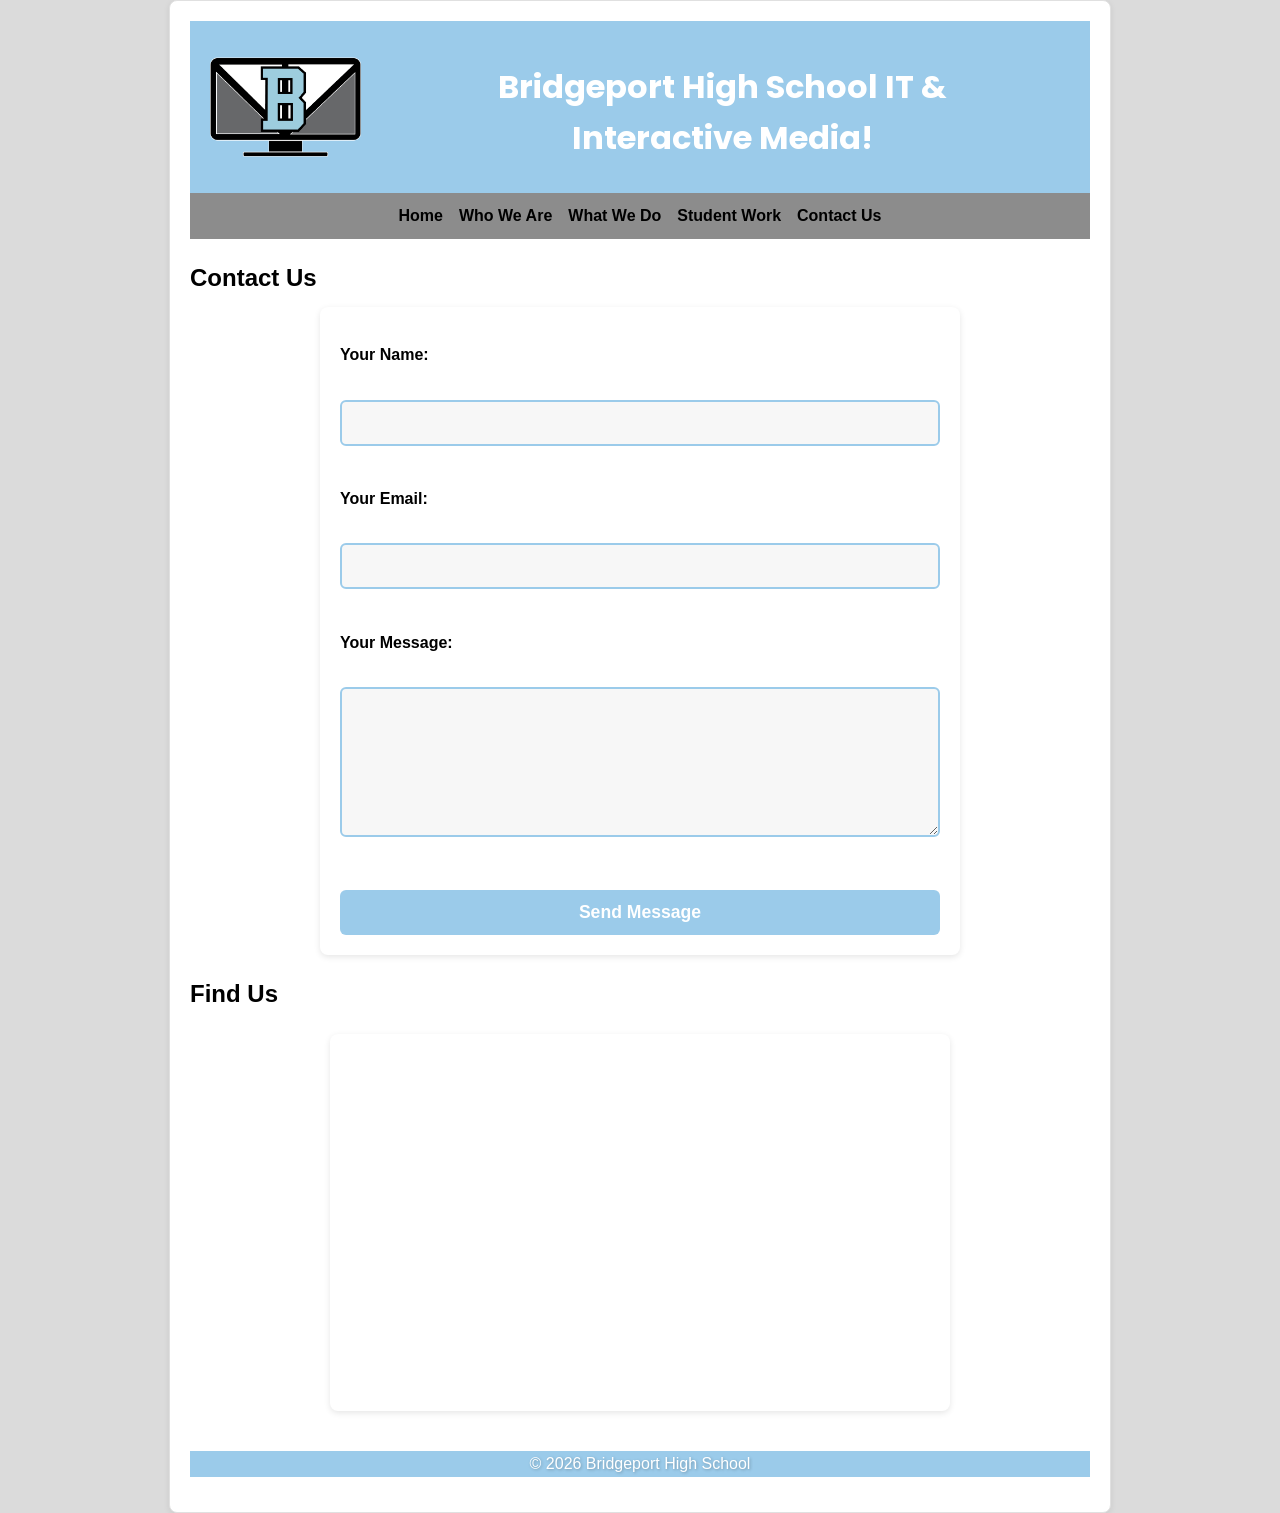
<file: contact.html>
<!DOCTYPE html>
<html lang="en">
  <head>
    <meta charset="UTF-8" />
    <meta name="viewport" content="width=device-width, initial-scale=1.0" />
    <meta
      name="description"
      content="Bridgeport High School IT/Interactive Media Program — hands-on technology, design, programming, and digital media education."
    />
    <link rel="stylesheet" href="styles.css" />
    <link
    href="https://fonts.googleapis.com/css2?family=Poppins:wght@400;600;700&display=swap"
    rel="stylesheet"
  />
    <title>Contact Us - Bridgeport IT/Interactive Media</title>
  </head>

  <body>
    <div class="page-wrapper">
      <header>
        <img
          src="assets/logo.png"
          alt="Bridgeport High School IT and Interactive Media logo"
          class="header-logo"
        />

        <h1>
          Bridgeport High School IT &amp; <br />
          Interactive Media!
        </h1>
      </header>

    <button class="hamburger" aria-label="Toggle navigation">☰</button>

    <nav aria-label="Main navigation">
      <ul>
        <li><a href="index.html">Home</a></li>
        <li><a href="whoweare.html">Who We Are</a></li>
        <li><a href="whatwedo.html">What We Do</a></li>
        <li><a href="studentwork.html">Student Work</a></li>
        <li><a href="contact.html">Contact Us</a></li>
      </ul>
    </nav>

    <main>
      <section>
        <h2>Contact Us</h2>

        <form action="https://formsubmit.co/95170dd4bf5363ba2dcfafc1af5a95aa" method="post">
          <label for="name">Your Name:</label><br />
          <input type="text" id="name" name="name" required /><br /><br />

          <label for="email">Your Email:</label><br />
          <input type="email" id="email" name="email" required /><br /><br />

          <label for="message">Your Message:</label><br />
          <textarea id="message" name="message" rows="5" required></textarea
          ><br /><br />

          <button type="submit">Send Message</button>
        </form>
      </section>

      <section>
        <h2>Find Us</h2>

        <div class="map-container">
          <iframe
            src="https://www.google.com/maps/embed?pb=!1m18!1m12!1m3!1d12213.459332030074!2d-80.78736225873212!3d40.06727344586337!2m3!1f0!2f0!3f0!3m2!1i1024!2i768!4f13.1!3m3!1m2!1s0x8835d859de584bbb%3A0x66b52ea9604aba54!2s55707%20Industrial%20Dr%2C%20Bridgeport%2C%20OH%2043912!5e0!3m2!1sen!2sus!4v1775059534559!5m2!1sen!2sus"
            allowfullscreen
            loading="lazy"
            referrerpolicy="no-referrer-when-downgrade"
          ></iframe>
        </div>
        </iframe>
        
      </section>

    </main>

    <footer>
      <p>&copy; 2026 Bridgeport High School</p>
    </footer>

    <script src="menu.js"></script>
    
    </div>
  </body>
</html>
</file>
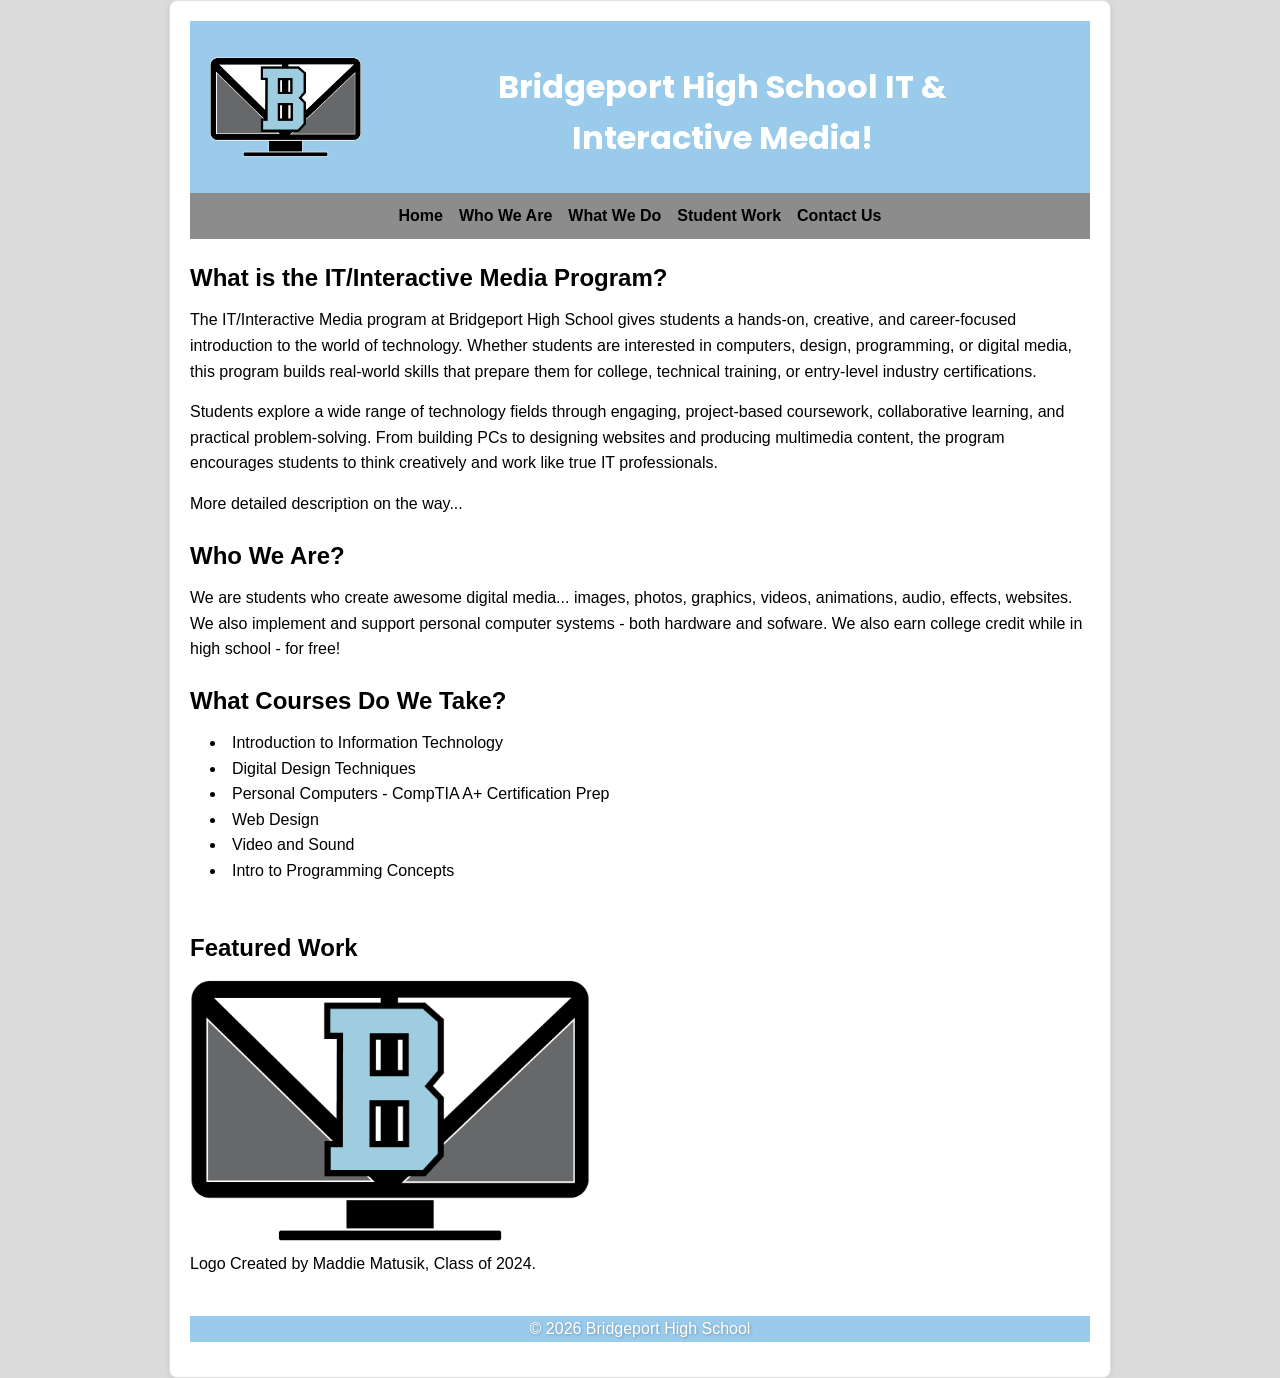
<file: studentwork.html>
<!DOCTYPE html>
<html lang="en">
  <head>
    <meta charset="UTF-8" />
    <meta name="viewport" content="width=device-width, initial-scale=1.0" />
    <meta
      name="description"
      content="Bridgeport High School IT/Interactive Media Program — hands-on technology, design, programming, and digital media education."
    />
    <link rel="stylesheet" href="styles.css" />
    <link
      href="https://fonts.googleapis.com/css2?family=Poppins:wght@400;600;700&display=swap"
      rel="stylesheet"
    />
    <title>Our Work - Bridgeport IT/Interactive Media</title>
  </head>

  <body>
    <div class="page-wrapper">
      <header>
        <img
          src="assets/logo.png"
          alt="Bridgeport High School IT and Interactive Media logo"
          class="header-logo"
        />

        <h1>
          Bridgeport High School IT &amp; <br />
          Interactive Media!
        </h1>
      </header>

      <button class="hamburger" aria-label="Toggle navigation">☰</button>

      <nav aria-label="Main navigation">
        <ul>
          <li><a href="index.html">Home</a></li>
          <li><a href="whoweare.html">Who We Are</a></li>
          <li><a href="whatwedo.html">What We Do</a></li>
          <li><a href="studentwork.html">Student Work</a></li>
          <li><a href="contact.html">Contact Us</a></li>
        </ul>
      </nav>

      <main>
        <section>
          <h2>What is the IT/Interactive Media Program?</h2>
          <p>
            The IT/Interactive Media program at Bridgeport High School gives
            students a hands‑on, creative, and career‑focused introduction to
            the world of technology. Whether students are interested in
            computers, design, programming, or digital media, this program
            builds real‑world skills that prepare them for college, technical
            training, or entry‑level industry certifications.
          </p>

          <p>
            Students explore a wide range of technology fields through engaging,
            project‑based coursework, collaborative learning, and practical
            problem‑solving. From building PCs to designing websites and
            producing multimedia content, the program encourages students to
            think creatively and work like true IT professionals.
          </p>

          <p>More detailed description on the way...</p>
        </section>

        <section>
          <h2>Who We Are?</h2>
          <p>
            We are students who create awesome digital media... images, photos,
            graphics, videos, animations, audio, effects, websites. We also
            implement and support personal computer systems - both hardware and
            sofware. We also earn college credit while in high school - for
            free!
          </p>
        </section>

        <section>
          <h2>What Courses Do We Take?</h2>
          <ul>
            <li>Introduction to Information Technology</li>
            <li>Digital Design Techniques</li>
            <li>Personal Computers - CompTIA A+ Certification Prep</li>
            <li>Web Design</li>
            <li>Video and Sound</li>
            <li>Intro to Programming Concepts</li>
          </ul>
        </section>

        <section>
          <br />
          <h2>Featured Work</h2>
          <img
            src="assets/logo.png"
            alt="Bridgeport IT/Interactive Media program logo designed by Maddie Matusik"
            width="400"
          />
          <p>Logo Created by Maddie Matusik, Class of 2024.</p>
        </section>
      </main>

      <footer>
        <p>&copy; 2026 Bridgeport High School</p>
      </footer>

      <script src="menu.js"></script>
    </div>
  </body>
</html>
</file>
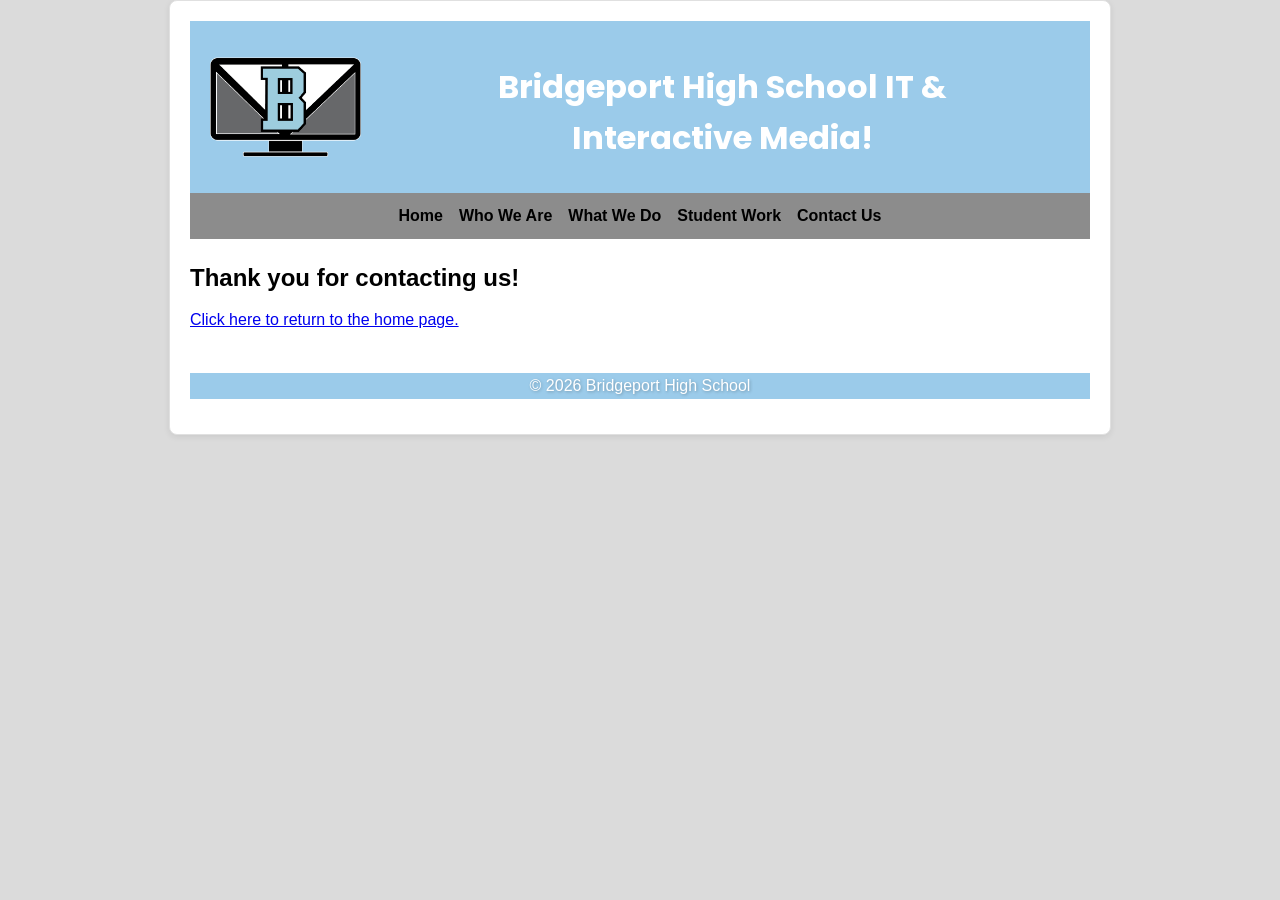
<file: thankyou.html>
<!DOCTYPE html>
<html lang="en">
  <head>
    <meta charset="UTF-8" />
    <meta name="viewport" content="width=device-width, initial-scale=1.0" />
    <meta
      name="description"
      content="Bridgeport High School IT/Interactive Media Program — hands-on technology, design, programming, and digital media education."
    />
    <link rel="stylesheet" href="styles.css" />
    <link
      href="https://fonts.googleapis.com/css2?family=Poppins:wght@400;600;700&display=swap"
      rel="stylesheet"
    />
    <title>Contact Us - Bridgeport IT/Interactive Media</title>
  </head>

  <body>
    <div class="page-wrapper">
      <header>
        <img
          src="assets/logo.png"
          alt="Bridgeport High School IT and Interactive Media logo"
          class="header-logo"
        />

        <h1>
          Bridgeport High School IT &amp; <br />
          Interactive Media!
        </h1>
      </header>

      <button class="hamburger" aria-label="Toggle navigation">☰</button>

      <nav aria-label="Main navigation">
        <ul>
          <li><a href="index.html">Home</a></li>
          <li><a href="whoweare.html">Who We Are</a></li>
          <li><a href="whatwedo.html">What We Do</a></li>
          <li><a href="studentwork.html">Student Work</a></li>
          <li><a href="contact.html">Contact Us</a></li>
        </ul>
      </nav>

      <main>
        <section>
          <h2>Thank you for contacting us!</h2>
          <p><a href="index.html">Click here to return to the home page.</a></p>
        </section>
      </main>

      <footer>
        <p>&copy; 2026 Bridgeport High School</p>
      </footer>

      <script src="menu.js"></script>
    </div>
  </body>
</html>
</file>
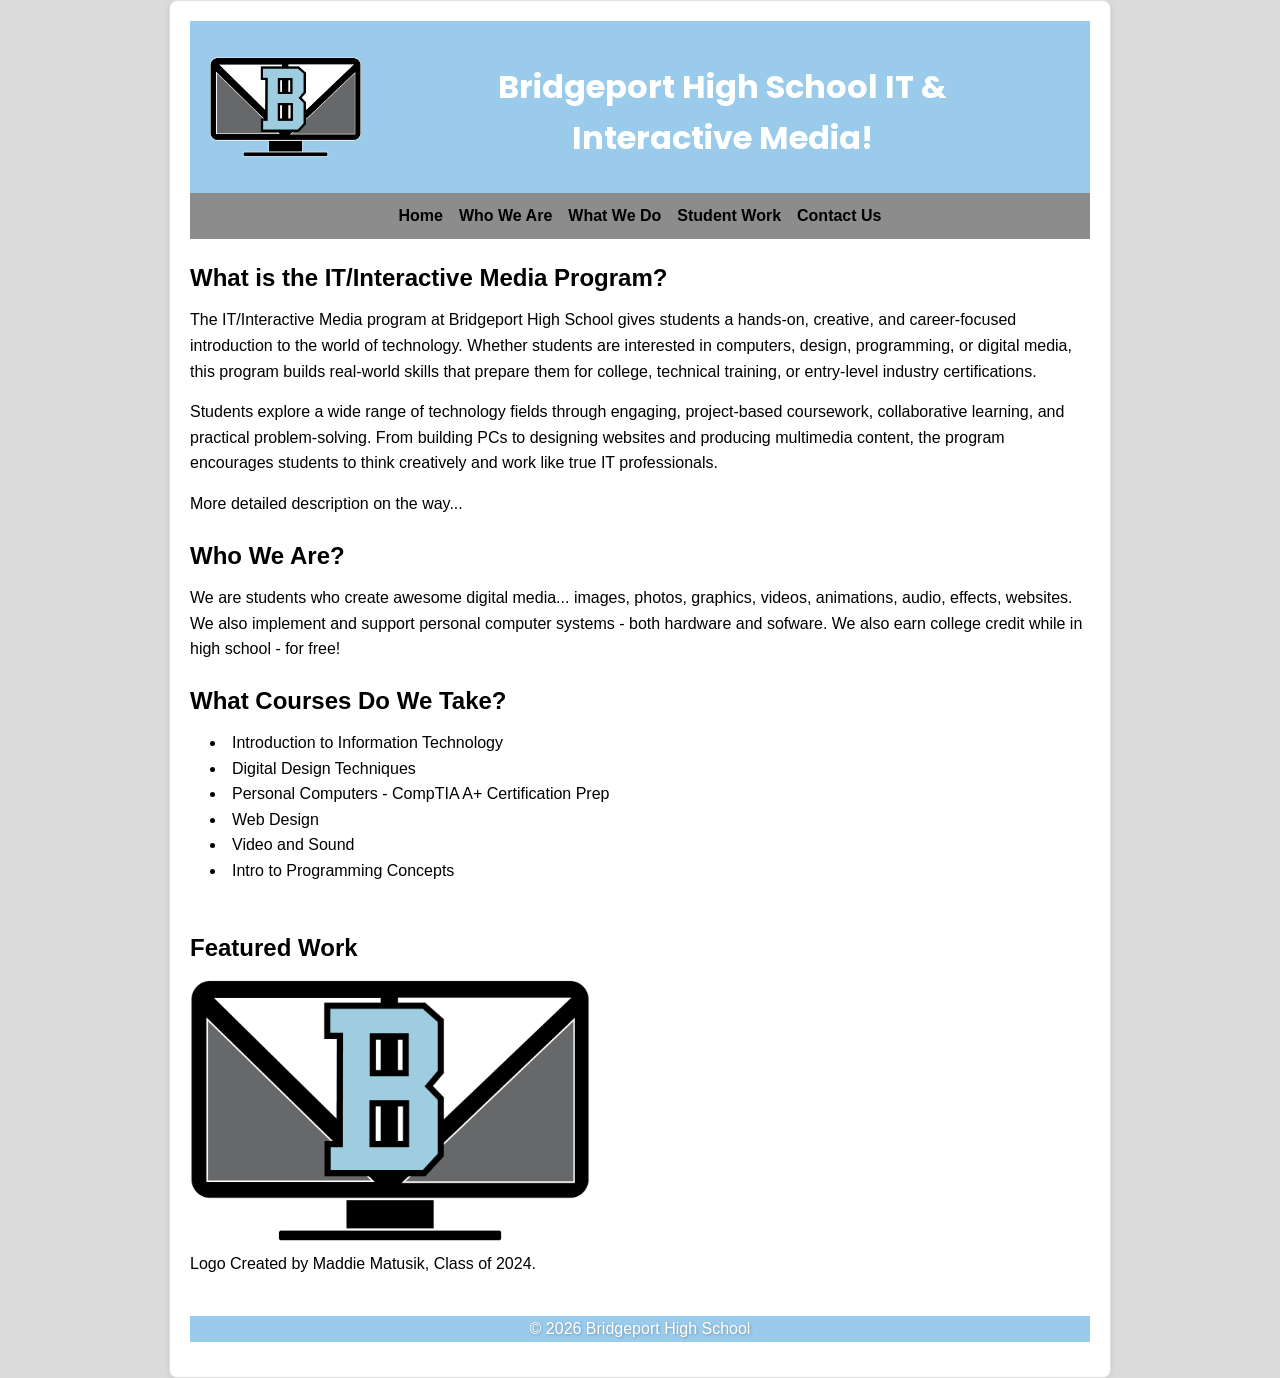
<file: whatwedo.html>
<!DOCTYPE html>
<html lang="en">
  <head>
    <meta charset="UTF-8" />
    <meta name="viewport" content="width=device-width, initial-scale=1.0" />
    <meta
      name="description"
      content="Bridgeport High School IT/Interactive Media Program — hands-on technology, design, programming, and digital media education."
    />
    <link rel="stylesheet" href="styles.css" />
    <link
      href="https://fonts.googleapis.com/css2?family=Poppins:wght@400;600;700&display=swap"
      rel="stylesheet"
    />
    <title>What We Do - Bridgeport IT/Interactive Media</title>
  </head>

  <body>
    <div class="page-wrapper">
      <header>
        <img
          src="assets/logo.png"
          alt="Bridgeport High School IT and Interactive Media logo"
          class="header-logo"
        />

        <h1>
          Bridgeport High School IT &amp; <br />
          Interactive Media!
        </h1>
      </header>

      <button class="hamburger" aria-label="Toggle navigation">☰</button>

      <nav aria-label="Main navigation">
        <ul>
          <li><a href="index.html">Home</a></li>
          <li><a href="whoweare.html">Who We Are</a></li>
          <li><a href="whatwedo.html">What We Do</a></li>
          <li><a href="studentwork.html">Student Work</a></li>
          <li><a href="contact.html">Contact Us</a></li>
        </ul>
      </nav>

      <main>
        <section>
          <h2>What is the IT/Interactive Media Program?</h2>
          <p>
            The IT/Interactive Media program at Bridgeport High School gives
            students a hands‑on, creative, and career‑focused introduction to
            the world of technology. Whether students are interested in
            computers, design, programming, or digital media, this program
            builds real‑world skills that prepare them for college, technical
            training, or entry‑level industry certifications.
          </p>

          <p>
            Students explore a wide range of technology fields through engaging,
            project‑based coursework, collaborative learning, and practical
            problem‑solving. From building PCs to designing websites and
            producing multimedia content, the program encourages students to
            think creatively and work like true IT professionals.
          </p>

          <p>More detailed description on the way...</p>
        </section>

        <section>
          <h2>Who We Are?</h2>
          <p>
            We are students who create awesome digital media... images, photos,
            graphics, videos, animations, audio, effects, websites. We also
            implement and support personal computer systems - both hardware and
            sofware. We also earn college credit while in high school - for
            free!
          </p>
        </section>

        <section>
          <h2>What Courses Do We Take?</h2>
          <ul>
            <li>Introduction to Information Technology</li>
            <li>Digital Design Techniques</li>
            <li>Personal Computers - CompTIA A+ Certification Prep</li>
            <li>Web Design</li>
            <li>Video and Sound</li>
            <li>Intro to Programming Concepts</li>
          </ul>
        </section>

        <section>
          <br />
          <h2>Featured Work</h2>
          <img
            src="assets/logo.png"
            alt="Bridgeport IT/Interactive Media program logo designed by Maddie Matusik"
            width="400"
          />
          <p>Logo Created by Maddie Matusik, Class of 2024.</p>
        </section>
      </main>

      <footer>
        <p>&copy; 2026 Bridgeport High School</p>
      </footer>

      <script src="menu.js"></script>
      
    </div>
  </body>
</html>
</file>
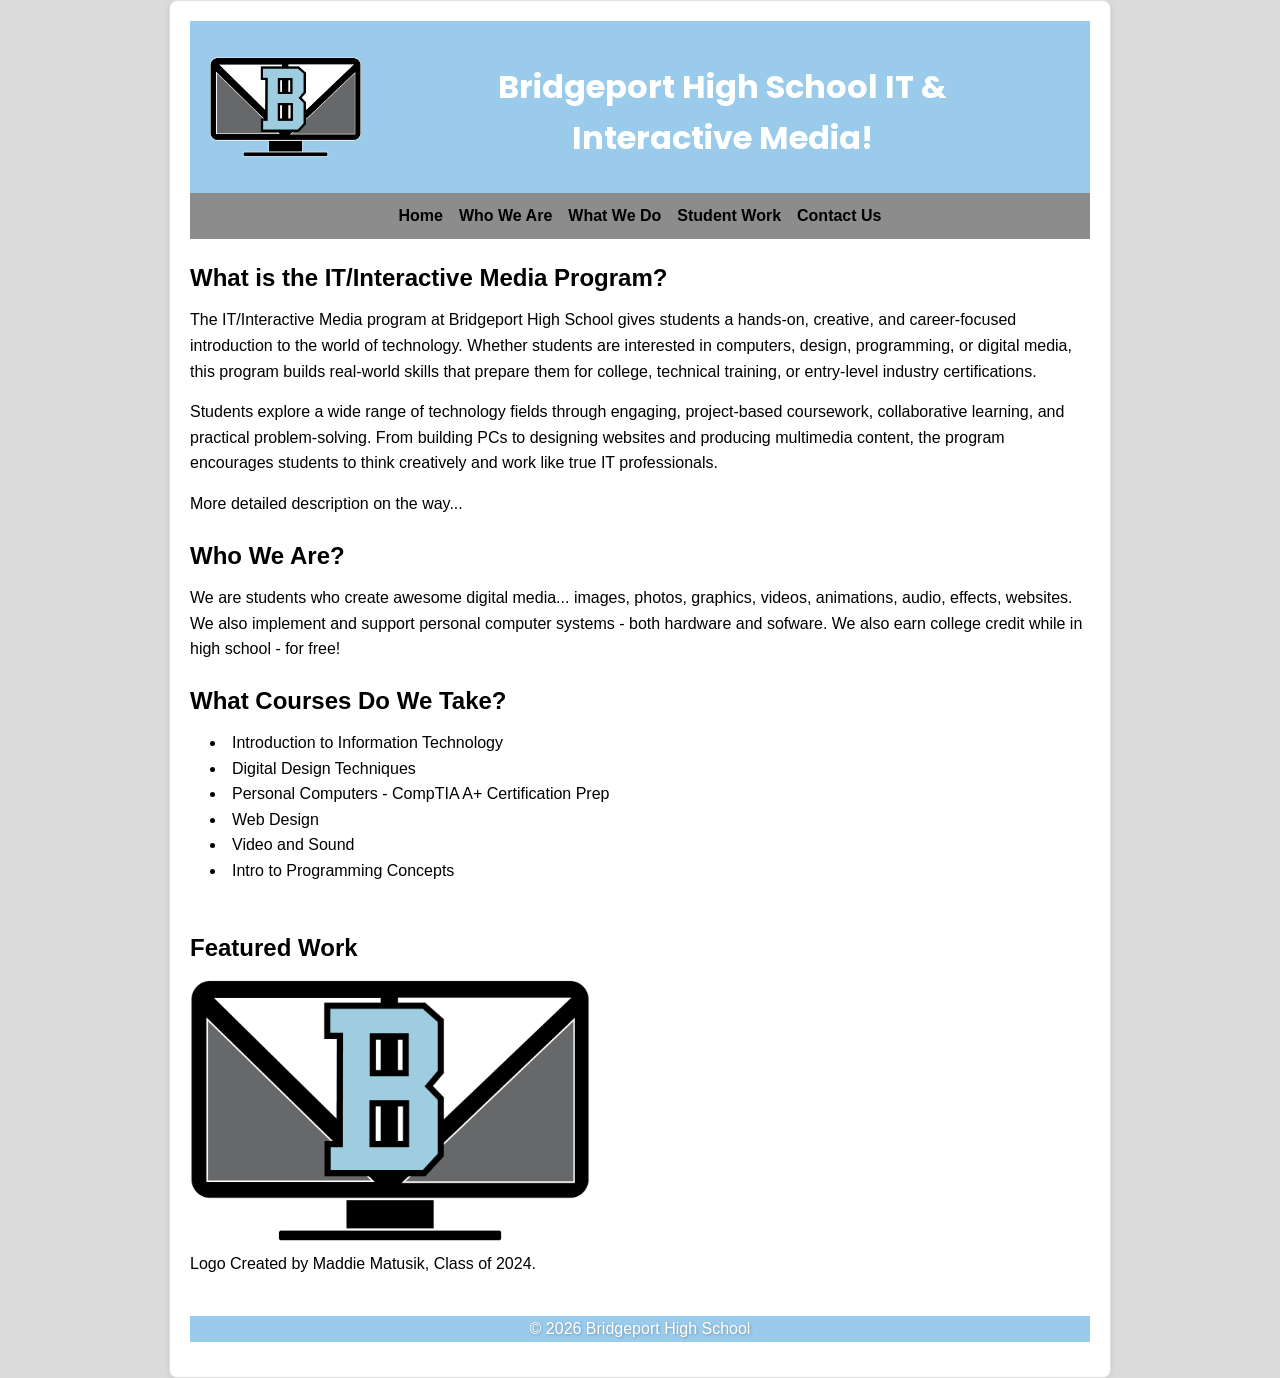
<file: whoweare.html>
<!DOCTYPE html>
<html lang="en">
  <head>
    <meta charset="UTF-8" />
    <meta name="viewport" content="width=device-width, initial-scale=1.0" />
    <meta
      name="description"
      content="Bridgeport High School IT/Interactive Media Program — hands-on technology, design, programming, and digital media education."
    />
    <link rel="stylesheet" href="styles.css" />
    <link
      href="https://fonts.googleapis.com/css2?family=Poppins:wght@400;600;700&display=swap"
      rel="stylesheet"
    />
    <title>Who We Are - Bridgeport IT/Interactive Media</title>
  </head>

  <body>
    <div class="page-wrapper">
      <header>
        <img
          src="assets/logo.png"
          alt="Bridgeport High School IT and Interactive Media logo"
          class="header-logo"
        />

        <h1>
          Bridgeport High School IT &amp; <br />
          Interactive Media!
        </h1>
      </header>

      <button class="hamburger" aria-label="Toggle navigation">☰</button>

      <nav aria-label="Main navigation">
        <ul>
          <li><a href="index.html">Home</a></li>
          <li><a href="whoweare.html">Who We Are</a></li>
          <li><a href="whatwedo.html">What We Do</a></li>
          <li><a href="studentwork.html">Student Work</a></li>
          <li><a href="contact.html">Contact Us</a></li>
        </ul>
      </nav>

      <main>
        <section>
          <h2>What is the IT/Interactive Media Program?</h2>
          <p>
            The IT/Interactive Media program at Bridgeport High School gives
            students a hands‑on, creative, and career‑focused introduction to
            the world of technology. Whether students are interested in
            computers, design, programming, or digital media, this program
            builds real‑world skills that prepare them for college, technical
            training, or entry‑level industry certifications.
          </p>

          <p>
            Students explore a wide range of technology fields through engaging,
            project‑based coursework, collaborative learning, and practical
            problem‑solving. From building PCs to designing websites and
            producing multimedia content, the program encourages students to
            think creatively and work like true IT professionals.
          </p>

          <p>More detailed description on the way...</p>
        </section>

        <section>
          <h2>Who We Are?</h2>
          <p>
            We are students who create awesome digital media... images, photos,
            graphics, videos, animations, audio, effects, websites. We also
            implement and support personal computer systems - both hardware and
            sofware. We also earn college credit while in high school - for
            free!
          </p>
        </section>

        <section>
          <h2>What Courses Do We Take?</h2>
          <ul>
            <li>Introduction to Information Technology</li>
            <li>Digital Design Techniques</li>
            <li>Personal Computers - CompTIA A+ Certification Prep</li>
            <li>Web Design</li>
            <li>Video and Sound</li>
            <li>Intro to Programming Concepts</li>
          </ul>
        </section>

        <section>
          <br />
          <h2>Featured Work</h2>
          <img
            src="assets/logo.png"
            alt="Bridgeport IT/Interactive Media program logo designed by Maddie Matusik"
            width="400"
          />
          <p>Logo Created by Maddie Matusik, Class of 2024.</p>
        </section>
      </main>

      <footer>
        <p>&copy; 2026 Bridgeport High School</p>
      </footer>

      <script src="menu.js"></script>
      
    </div>
  </body>
</html>
</file>
<file: styles.css>
/* Reset some default browser spacing */
body,
h1,
h2,
p,
ul {
  margin: 0;
  padding: 0;
}

/* Set a clean, readable font and page width */
body {
  font-family: Arial, Helvetica, sans-serif;
  line-height: 1.6;
  background-color: #dbdbdb;
}

.page-wrapper {
  max-width: 900px;
  margin: 0 auto;
  padding: 20px;
  background: white;
  border: 1px solid #e0e0e0;
  border-radius: 8px;
  box-shadow: 0 2px 6px rgba(0, 0, 0, 0.08);
}

/* Header styling */
header {
  font-family: "Poppins", sans-serif;
  background-color: #9bcbea;
  padding: 20px;
  color: white;

  display: flex;
  align-items: center;
  gap: 15px;

  position: sticky;
  top: 0;
  z-index: 1000;
}

header h1 {
  text-align: center;
  flex: 1;
}

.header-logo {
  height: 100px;
  width: auto;
}

/* Hamburger button (hidden on desktop) */
.hamburger {
  display: none;
  font-size: 2rem;
  background: none;
  border: none;
  cursor: pointer;
  margin: 10px 0;
}

/* Navigation spacing */
nav {
  background-color: #8c8c8c;
  padding: 10px;

  position: sticky;
  top: 170px; /* height of header */
  z-index: 999;
}

nav ul {
  list-style: none;
  display: flex;
  gap: 1rem;
  align-items: center;
  justify-content: center;
}

/* Make links look consistent */
nav a {
  text-decoration: none;
  color: #000000;
  font-weight: bold;
}

/* Change link color on hover */
nav a:hover {
  color: #9bcbea;
  text-decoration: underline;
}

/* Headings */
h1,
h2 {
  margin-bottom: 10px;
  margin-top: 20px;
}

/* Paragraph spacing */
p {
  margin-bottom: 15px;
}

/* Responsive images */
img {
  max-width: 100%;
  height: auto;
}

main ul {
  padding-left: 20px; /* clean, consistent indent */
  margin-left: 0; /* remove browser default */
  list-style-position: inside; /* optional: keeps bullets aligned */
}

/* Contact Form Styling */
form {
  max-width: 600px;
  margin: 0 auto;
  background: #ffffff;
  padding: 20px;
  border-radius: 8px;
  box-shadow: 0 2px 6px rgba(0, 0, 0, 0.1);
}

/* Labels */
form label {
  display: block;
  font-weight: bold;
  margin-bottom: 6px;
  margin-top: 15px;
}

/* Inputs + Textarea */
form input[type="text"],
form input[type="email"],
form textarea {
  width: 100%;
  padding: 12px;
  font-size: 1rem;
  border: 2px solid #9bcbea;
  border-radius: 6px;
  box-sizing: border-box;
  background-color: #f7f7f7;
}

form textarea {
  min-height: 150px;
  resize: vertical;
}

/* Inputs on focus */
form input:focus,
form textarea:focus {
  outline: none;
  border-color: #6aaed6;
  background-color: #ffffff;
  box-shadow: 0 0 4px rgba(107, 174, 214, 0.5);
}

/* Submit Button */
form button,
form input[type="submit"] {
  background-color: #9bcbea;
  color: white;
  border: none;
  padding: 12px 20px;
  font-size: 1.1rem;
  font-weight: bold;
  border-radius: 6px;
  cursor: pointer;
  margin-top: 20px;
  width: 100%;
  transition: background-color 0.2s ease;
}

form button:hover,
form input[type="submit"]:hover {
  background-color: #6aaed6;
}

/* Map container styling */
.map-container {
  max-width: 600px;
  margin: 20px auto;
  background: #ffffff;
  padding: 10px;
  border-radius: 8px;
  box-shadow: 0 2px 6px rgba(0, 0, 0, 0.1);
}

/* Responsive iframe */
.map-container iframe {
  width: 100%;
  height: 350px;
  border: 0;
  border-radius: 6px;
}

/* Gallery Section Styling */
.gallery-section {
  margin: 40px 0;
}

.gallery-container {
  display: flex;
  gap: 20px;
  justify-content: center;
  flex-wrap: wrap;
}

.gallery-item {
  flex: 1;
  min-width: 280px;
  max-width: 300px;
  background: #f9f9f9;
  border-radius: 8px;
  overflow: hidden;
  box-shadow: 0 2px 6px rgba(0, 0, 0, 0.1);
  transition: transform 0.3s ease, box-shadow 0.3s ease;
}

.gallery-item:hover {
  transform: translateY(-5px);
  box-shadow: 0 4px 12px rgba(0, 0, 0, 0.15);
}

.gallery-item img {
  width: 100%;
  height: 250px;
  object-fit: cover;
  display: block;
}

.gallery-item h3 {
  margin: 15px;
  color: #333;
  font-size: 1.2rem;
}

.gallery-item p {
  margin: 0 15px 15px 15px;
  color: #666;
  font-size: 0.95rem;
}

/* Footer styling */
footer {
  margin-top: 40px;
  text-align: center;
  background-color: #9bcbea;
  text-shadow: 1px 1px 3px rgba(0, 0, 0, 0.25);
  color: rgb(255, 255, 255);
}

/* --------------------------- */
/* RESPONSIVE ADJUSTMENTS      */
/* --------------------------- */

@media (max-width: 600px) {
  /* Show hamburger on mobile */
  .hamburger {
    display: block;
  }

  /* Collapse the entire nav container */
  nav {
    display: block;
    max-height: 0;
    overflow: hidden;
    padding: 0;
    transition: max-height 0.4s ease;

    position: static; /* FIX */
    top: auto; /* FIX */
  }

  /* Expanded state when hamburger is clicked */
  nav.open {
    max-height: 300px; /* enough room for your links */
    padding: 10px; /* restore padding when open */
  }

  /* Stack nav links vertically on mobile */
  nav ul {
    flex-direction: column;
    gap: 0.5rem;
  }

  /* Optional: reduce body padding on small screens */
  body {
    padding: 10px;
  }

  .map-container iframe {
    height: 250px;
  }

  header h1 {
    font-size: 1.6rem;
    line-height: 1.2;
  }

  /* Gallery responsive on mobile */
  .gallery-container {
    flex-direction: column;
    gap: 15px;
  }

  .gallery-item {
    min-width: 100%;
    max-width: 100%;
  }

  .gallery-item img {
    height: 200px;
  }
}
</file>
